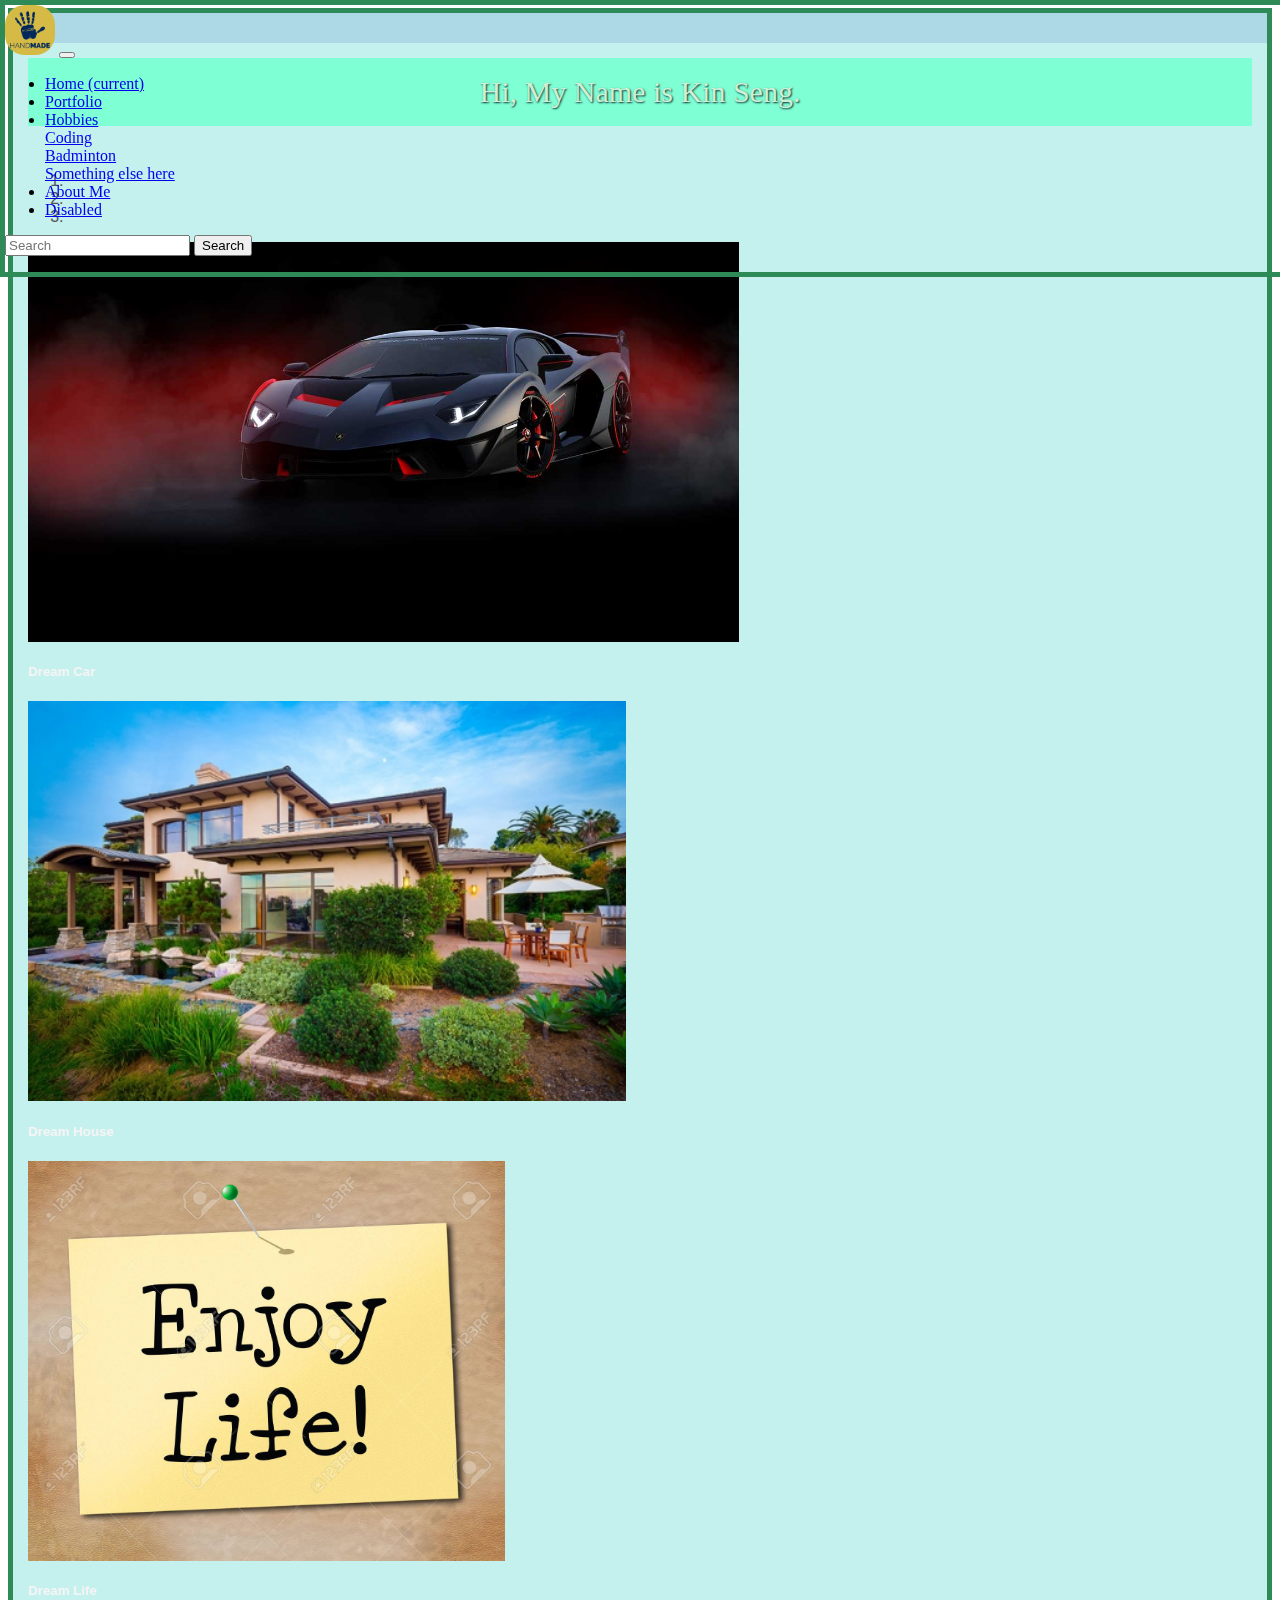
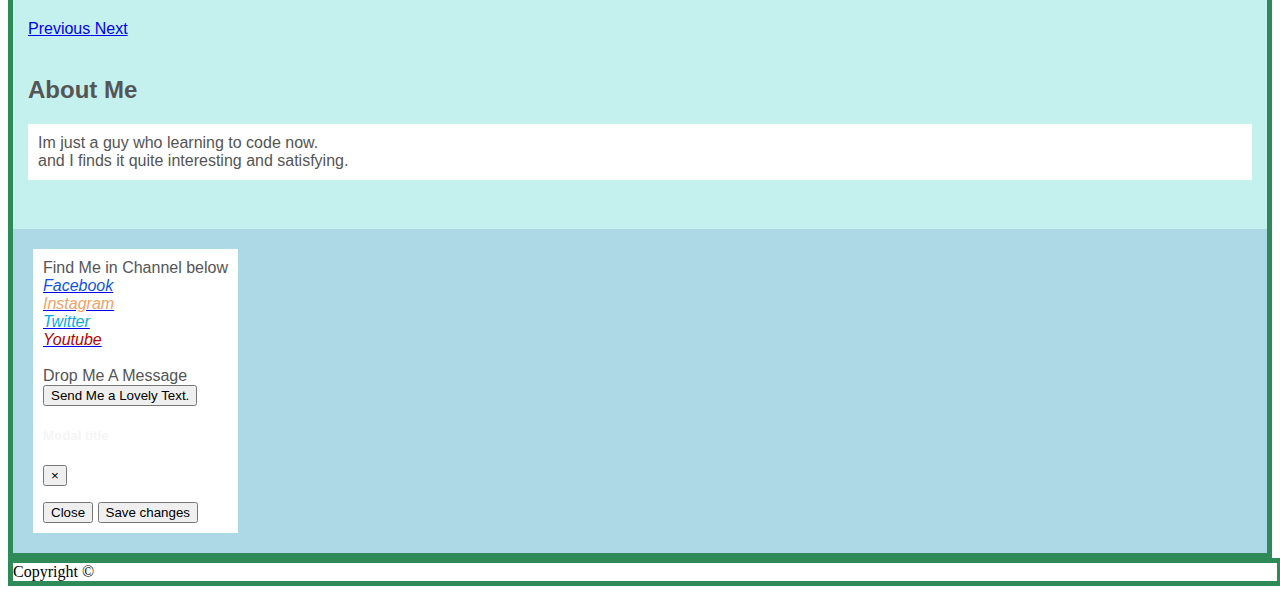
<file: index.html>
<html lang="en">
<head>
    <meta charset="UTF-8">
    <meta name="viewport" content="width=device-width, initial-scale=1.0">
    <meta http-equiv="X-UA-Compatible" content="ie=edge">
    <link rel="stylesheet" href="https://stackpath.bootstrapcdn.com/bootstrap/4.2.1/css/bootstrap.min.css" integrity="sha384-GJzZqFGwb1QTTN6wy59ffF1BuGJpLSa9DkKMp0DgiMDm4iYMj70gZWKYbI706tWS" crossorigin="anonymous">
    <link rel="stylesheet" href="https://use.fontawesome.com/releases/v5.7.2/css/all.css" integrity="sha384-fnmOCqbTlWIlj8LyTjo7mOUStjsKC4pOpQbqyi7RrhN7udi9RwhKkMHpvLbHG9Sr" crossorigin="anonymous">
    <link rel="stylesheet" href="./css/style.css">
    
    <title>Main Page</title>
</head>
<body>
    <!-- navigation bar start-->
    <nav class="navbar navbar-expand-lg sticky-top navbar-dark bg-dark">
            <img class="logo" src="./img/hand_made.jpg"><a class="navbar-brand" href="./main.html"></a>
            <button class="navbar-toggler" type="button" data-toggle="collapse" data-target="#navbarSupportedContent" aria-controls="navbarSupportedContent" aria-expanded="false" aria-label="Toggle navigation">
                <span class="navbar-toggler-icon"></span>
            </button>
            
            <div class="collapse navbar-collapse" id="navbarSupportedContent">
                <ul class="navbar-nav mr-auto">
                    <li class="nav-item active">
                        <a class="nav-link" href="#">Home <span class="sr-only">(current)</span></a>
                    </li>
                    <!-- Portfolio -->
                    <li class="nav-item">
                        <a class="nav-link" href="#">Portfolio</a>
                    </li>
                    <!-- Hobbies -->
                    <li class="nav-item dropdown">
                        <a class="nav-link dropdown-toggle" href="#" id="navbarDropdown" role="button" data-toggle="dropdown" aria-haspopup="true" aria-expanded="false">
                        Hobbies
                        </a>
                        <div class="dropdown-menu" aria-labelledby="navbarDropdown">
                            <a class="dropdown-item" href="#">Coding</a>
                        <div class="dropdown-divider"></div>    
                            <a class="dropdown-item" href="#">Badminton</a>
                        <div class="dropdown-divider"></div>                        
                            <a class="dropdown-item" href="#">Something else here</a>
                        </div>
                    </li>
                    <!-- About Me -->
                    <li>
                        <a class="nav-link" href="#abtMe">About Me</a>
                    </li>
                    <!-- Disabled -->
                    <li class="nav-item">
                        <a class="nav-link disabled" href="#" tabindex="-1" aria-disabled="true">Disabled</a>
                    </li>
                </ul>

                <form class="form-inline my-2 my-lg-0">
                    <input class="form-control mr-sm-2" type="search" placeholder="Search" aria-label="Search">
                    <button class="btn btn-outline-success my-2 my-sm-0" type="submit">Search</button>
                </form>
            </div>
    </nav>
    <!-- navBar ends -->

    <article>
        <div class="container">
            <div class="row">
                <div class="col-md-1 besideContent"></div>
                <!-- article section starts -->
                <div class="col-md-7">
                    <header>
                        <p style="text-align: center">Hi, My Name is Kin Seng.</p>
                    </header>
   
                    <section>
                        <!-- Article slideshow starts-->
                        <div class="container">
                            <div id="carouselExampleIndicators" class="carousel slide carousel-fade" data-ride="carousel">
                                <ol class="carousel-indicators">
                                    <li data-target="#carouselExampleIndicators" data-slide-to="0" class="active"></li>
                                    <li data-target="#carouselExampleIndicators" data-slide-to="1"></li>
                                    <li data-target="#carouselExampleIndicators" data-slide-to="2"></li>
                                </ol>
                                <div class="carousel-inner">
                                    <div class="carousel-item active" data-interval="10000">
                                        <img src="./img/lambo.jpg" class="d-block w-100 slideshowImg img-fluid" alt="...">
                                        <div class="carousel-caption d-none d-md-block">
                                            <h5>Dream Car</h5>
                                            <!-- <p>Nulla vitae elit libero, a pharetra augue mollis interdum.</p> -->
                                        </div>
                                    </div>
                                    <div class="carousel-item" data-interval="10000">
                                        <img src="./img/dream-house-raffle.jpeg" class="d-block w-100 slideshowImg img-fluid" alt="...">
                                        <div class="carousel-caption d-none d-md-block">
                                            <h5>Dream House</h5>
                                            <!-- <p>Nulla vitae elit libero, a pharetra augue mollis interdum.</p> -->
                                        </div>
                                    </div>
                                    <div class="carousel-item" data-interval="10000">
                                        <img src="./img/enjoy-life.jpg" class="d-block w-100 slideshowImg img-fluid" alt="...">
                                        <div class="carousel-caption d-none d-md-block">
                                            <h5>Dream Life</h5>
                                            <!-- <p>Nulla vitae elit libero, a pharetra augue mollis interdum.</p> -->
                                        </div>
                                    </div>
                                </div>
                                <a class="carousel-control-prev" href="#carouselExampleIndicators" role="button" data-slide="prev">
                                    <span id="nextIcon" class="carousel-control-prev-icon" aria-hidden="true"></span>
                                    <span class="sr-only">Previous</span>
                                </a>
                                <a class="carousel-control-next" href="#carouselExampleIndicators" role="button" data-slide="next">
                                    <span id="nextIcon" class="carousel-control-next-icon" aria-hidden="true"></span>
                                    <span class="sr-only">Next</span>
                                </a>
                            </div>
                        </div>
                        <!-- Article slideshow ends -->

                        <br \>
                        <!-- Simple intro: About Me -->
                        <div >
                            <h2 id="abtMe">About Me</h2>
                            <p>
                                Im just a guy who learning to code now. <br \>
                                and I finds it quite interesting and satisfying.
                            </p>
                        </div>
                    </section>
                </div>
                <!-- article section ends -->
                <br />
                <!-- aside start -->
                <div class="col-md-4 besideContent">
                    <aside>Find Me in Channel below<br />
                        <a href="https://www.facebook.com/" target="_blank"><i class="fab fa-facebook-square"> Facebook</i></a><br />
                        <a href="https://www.instagram.com/"target="_blank"><i class="fab fa-instagram"> Instagram</i></a><br />
                        <a href="https://www.twitter.com/" target="_blank"><i class="fab fa-twitter"> Twitter</i><br /></a>
                        <a href="https://www.youtube.com/" target="_blank"><i class="fab fa-youtube"> Youtube</i></a>
                        <br \><br \>
                        Drop Me A Message <br \>
                        <button type="button" class="btn btn-success" data-toggle="modal" data-target="#textModal">
                            Send Me a Lovely Text.
                        </button>

                        <!-- Modal -->
                        <div class="modal fade" id="textModal" tabindex="-1" role="dialog" aria-labelledby="exampleModalLabel" aria-hidden="true">
                            <div class="modal-dialog" role="document">
                                <div class="modal-content">
                                    <div class="modal-header">
                                        <h5 class="modal-title" id="exampleModalLabel">Modal title</h5>
                                        <button type="button" class="close" data-dismiss="modal" aria-label="Close">
                                            <span aria-hidden="true">&times;</span>
                                        </button>
                                    </div>
                                    <div class="modal-body">
                                        <form action="">

                                        </form>
                                    </div>
                                    <div class="modal-footer">
                                    <button type="button" class="btn btn-secondary" data-dismiss="modal">Close</button>
                                    <button type="button" class="btn btn-primary">Save changes</button>
                                    </div>
                                </div>
                            </div>
                        </div>

                    </aside>
                </div>
                <!-- aside ends -->
            </div>
       
        </div>
        
    </article>

    <footer class="footerStyle">Copyright &copy;</footer>
    <!-- script -->
    <script src="https://code.jquery.com/jquery-3.3.1.slim.min.js" integrity="sha384-q8i/X+965DzO0rT7abK41JStQIAqVgRVzpbzo5smXKp4YfRvH+8abtTE1Pi6jizo" crossorigin="anonymous"></script>
    <script src="https://cdnjs.cloudflare.com/ajax/libs/popper.js/1.14.7/umd/popper.min.js" integrity="sha384-UO2eT0CpHqdSJQ6hJty5KVphtPhzWj9WO1clHTMGa3JDZwrnQq4sF86dIHNDz0W1" crossorigin="anonymous"></script>
    <script src="https://stackpath.bootstrapcdn.com/bootstrap/4.3.1/js/bootstrap.min.js" integrity="sha384-JjSmVgyd0p3pXB1rRibZUAYoIIy6OrQ6VrjIEaFf/nJGzIxFDsf4x0xIM+B07jRM" crossorigin="anonymous"></script>
</body>
</html>
</file>
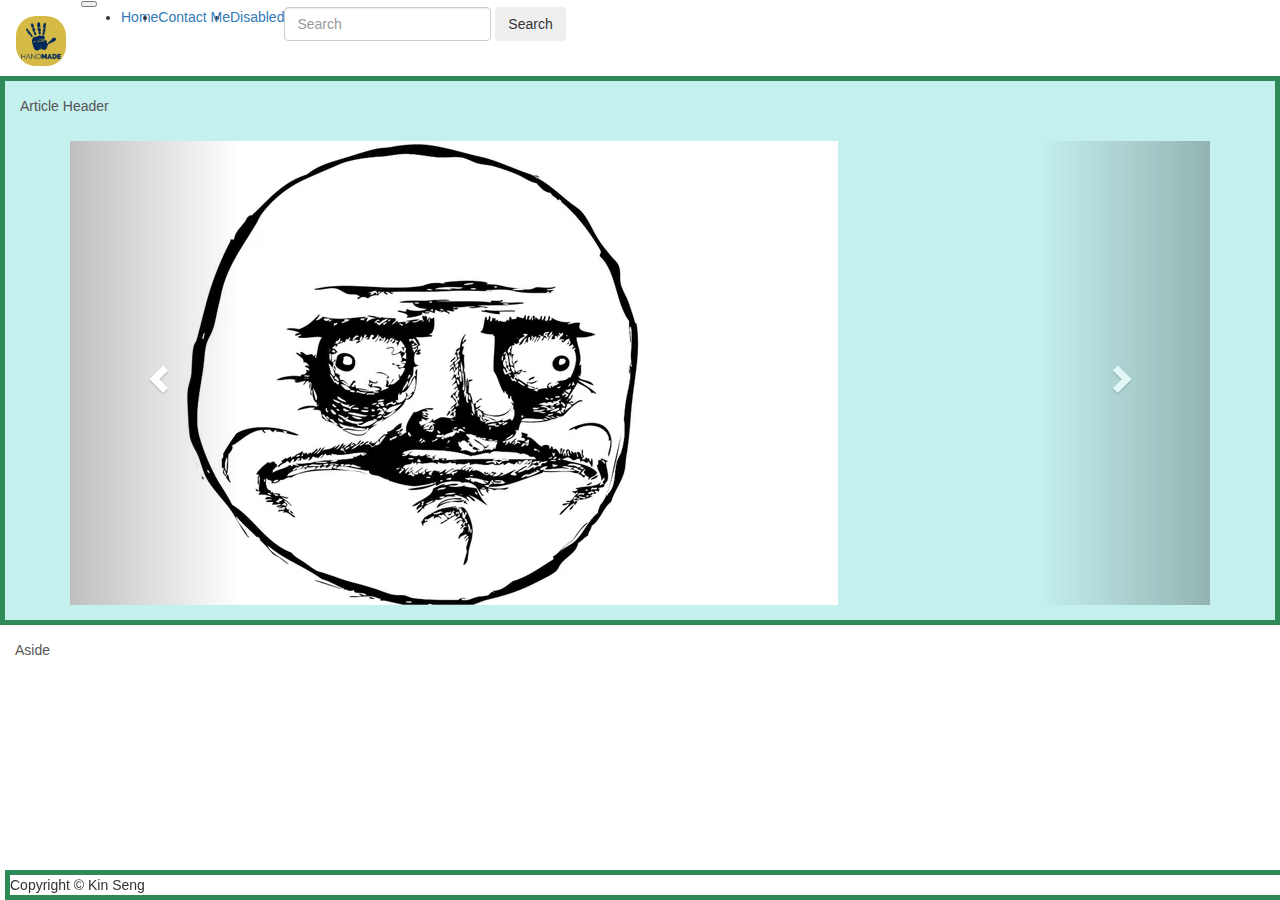
<file: index_test.html>
<html lang="en">
<head>
    <meta charset="UTF-8">
    <meta name="viewport" content="width=device-width, initial-scale=1.0">
    <meta http-equiv="X-UA-Compatible" content="ie=edge">

    <!-- <link rel="stylesheet" href="https://stackpath.bootstrapcdn.com/bootstrap/4.3.1/css/bootstrap.min.css" integrity="sha384-ggOyR0iXCbMQv3Xipma34MD+dH/1fQ784/j6cY/iJTQUOhcWr7x9JvoRxT2MZw1T" crossorigin="anonymous"> -->
    <link rel="stylesheet" href="https://maxcdn.bootstrapcdn.com/bootstrap/3.4.0/css/bootstrap.min.css">
    <link rel="stylesheet" href="./css/style.css">
    
    <script src="https://ajax.googleapis.com/ajax/libs/jquery/3.3.1/jquery.min.js"></script>
    <script src="https://maxcdn.bootstrapcdn.com/bootstrap/3.4.0/js/bootstrap.min.js"></script>
    

    <title>KS Profile Page</title>
    
</head>
<body>

    <!-- navigation bar start-->
    <nav class="navbar navbar-expand-lg navbar-dark bg-dark">
        <a class="navbar-brand" href="./index.html"><img class="img-circle logo" src="./img/hand_made.jpg" alt="No Logo Found"></a>
        <button class="navbar-toggler" type="button" data-toggle="collapse" data-target="#navbarSupportedContent" aria-controls="navbarSupportedContent" aria-expanded="false" aria-label="Toggle navigation">
            <span class="navbar-toggler-icon"></span>
        </button>
        
        <div class="collapse navbar-collapse" id="navbarSupportedContent">
            <ul class="navbar-nav mr-auto">
            <li class="nav-item active">
                <a class="nav-link" href="./index.html">Home <span class="sr-only">(current)</span></a>
            </li>
            <!-- <li class="nav-item">
                <a class="nav-link" href="#">Link</a>
            </li> -->
            <li class="nav-item dropdown">
                <a class="nav-link dropdown-toggle" href="#" id="navbarDropdown" role="button" data-toggle="dropdown" aria-haspopup="true" aria-expanded="false">
                Contact Me
                </a>
                <div class="dropdown-menu" aria-labelledby="navbarDropdown">
                <a class="dropdown-item" href="#">Action</a>
                <a class="dropdown-item" href="#">Another action</a>
                <div class="dropdown-divider"></div>
                <a class="dropdown-item" href="#">Something else here</a>
                </div>
            </li>
            <li class="nav-item">
                <a class="nav-link disabled" href="#" tabindex="-1" aria-disabled="true">Disabled</a>
            </li>
            </ul>
            <form class="form-inline my-2 my-lg-0">
                <input class="form-control mr-sm-2" type="search" placeholder="Search" aria-label="Search">
                <button class="btn btn-outline-success my-2 my-sm-0" type="submit">Search</button>
            </form>
        </div>
    </nav>

    
    <!-- navBar ends -->

    <article>
        <header>Article Header</header>
        
        <!-- article section starts -->
        <section>
            <!-- Article slideshow starts-->
            <div class="container">
                <div id="myCarousel" class="carousel slide" data-ride="carousel">
                    <!-- Indicators -->
                    <ol class="carousel-indicators">
                        <li data-target="#myCarousel" data-slide-to="0" class="active"></li>
                        <li data-target="#myCarousel" data-slide-to="1"></li>
                        <li data-target="#myCarousel" data-slide-to="2"></li>
                    </ol>
                        
                    <!-- Wrapper for slides -->
                    <div class="carousel-inner">
                        <div class="item active">
                        <img src="./img/MeGusta.jpg" alt="Me Gusta">
                        </div>
                    
                        <div class="item">
                        <img src="./img/YaoMingFace.jpg" alt="Yao Ming Face">
                        </div>
                    
                        <div class="item">
                        <img src="./img/YouDontSay.jpg" alt="You Dont Say">
                        </div>
                    </div>
                        
                    <!-- Left and right controls -->
                    <a class="left carousel-control" href="#myCarousel" data-slide="prev">
                        <span class="glyphicon glyphicon-chevron-left"></span>
                        <span class="sr-only">Previous</span>
                    </a>
                    <a class="right carousel-control" href="#myCarousel" data-slide="next">
                        <span class="glyphicon glyphicon-chevron-right"></span>
                        <span class="sr-only">Next</span>
                    </a>
                </div>
            </div>           
            <!-- Article slideshow ends -->
        </section>

        <!-- article section ends -->
        <footer>Copyright &copy; Kin Seng</footer>
    </article>

    <aside>Aside</aside>

    
</body>
</html>
</file>
<file: css/style.css>
/* general layout template start */
/* article, header, nav, section, aside, footer{ */
header, section, aside{
    padding: 10px;
    margin: 5px;
    font-family: Arial, sans-serif;
    color: #555555;
    box-sizing: border-box;    
}

nav{
    position: fixed;
    top: 0;
    right: 0;
    left: 0;
    width: 100%;
}

nav, article, footer{
    border:5px solid seagreen;
}

article{
    background-color: rgb(196, 240, 238);
}

div header p{
    color: #CEF0D4; 
    font-family: 'Rouge Script', cursive; 
    font-size: 30px; font-weight: normal; 
    line-height: 48px; margin: 0 0 50px; 
    text-align: center; 
    text-shadow: 1px 1px 2px #082b34;
    background-color: aquamarine;
    margin-bottom: 5px;
}
/* General Ends*/


#nextIcon, #prevIcon{
    color: black;
}


/* aside social media list item vertical spacing */
div aside a i{
    position: relative;
    padding-top: 5px;
}

aside{
    display: inline-block;
    position: relative;
    background-color: white;    
}

@media (min-width: 992px) and (max-width: 1199px) {
    aside{
        width: 100% !important;
    }
}

@media(max-width: 480px){
    aside{
        width: 96% !important;
    }
}

footer{
    position: fixed;
    bottom: 0;
    width: 100%;
}

.logo{
    width: 50px;
    border-radius: 40%;
}

.besideContent{
    background: lightblue;
    padding: 15px;
}
/* general margin template end */


/* slideshow css start*/
h5{
    font-weight: bold;
    color: whitesmoke;
}

div p{
    padding: 10px;
    background-color: white;
}

.slideContainerStyle{
    height: 200px;
    max-width: 70%;
}

.slideshowImg{    
    max-width: 100%;
    height: 400px;
    /* height: auto; */        
}

.carousel-control-next-icon, .carousel-control-prev-icon{
  font-size: 55px;
  color: red;
}
/* slideshow css end*/



/* img{
    width: 200px;
} */

/* social media icon start*/
.fa-facebook, .fa-facebook-square {
    color: #0e53e9
}
.fa-twitter, .fa-twitter-square {
    color: #00aced
}

.fa-instagram {
    color: #f59f66;
}

.fa-youtube, .fa-youtube-play, .fa-youtube-square {
    color: #bb0000
}
/* social media icon end */




/* Footer Start*/
.footerStyle{
    position:relative; 
    z-index:1;
}
/* Footer End*/



/* border color start */
/* header{
    border:5px solid salmon;
}

section{
    border:5px solid plum;
}

footer{
    border:5px solid darkmagenta;
}

aside{
    display: block;

    border:5px solid orange;
}

article{
    border:5px solid cornflowerblue;
}

nav{
    border:5px solid seagreen;
} */
/* border color end */
</file>
